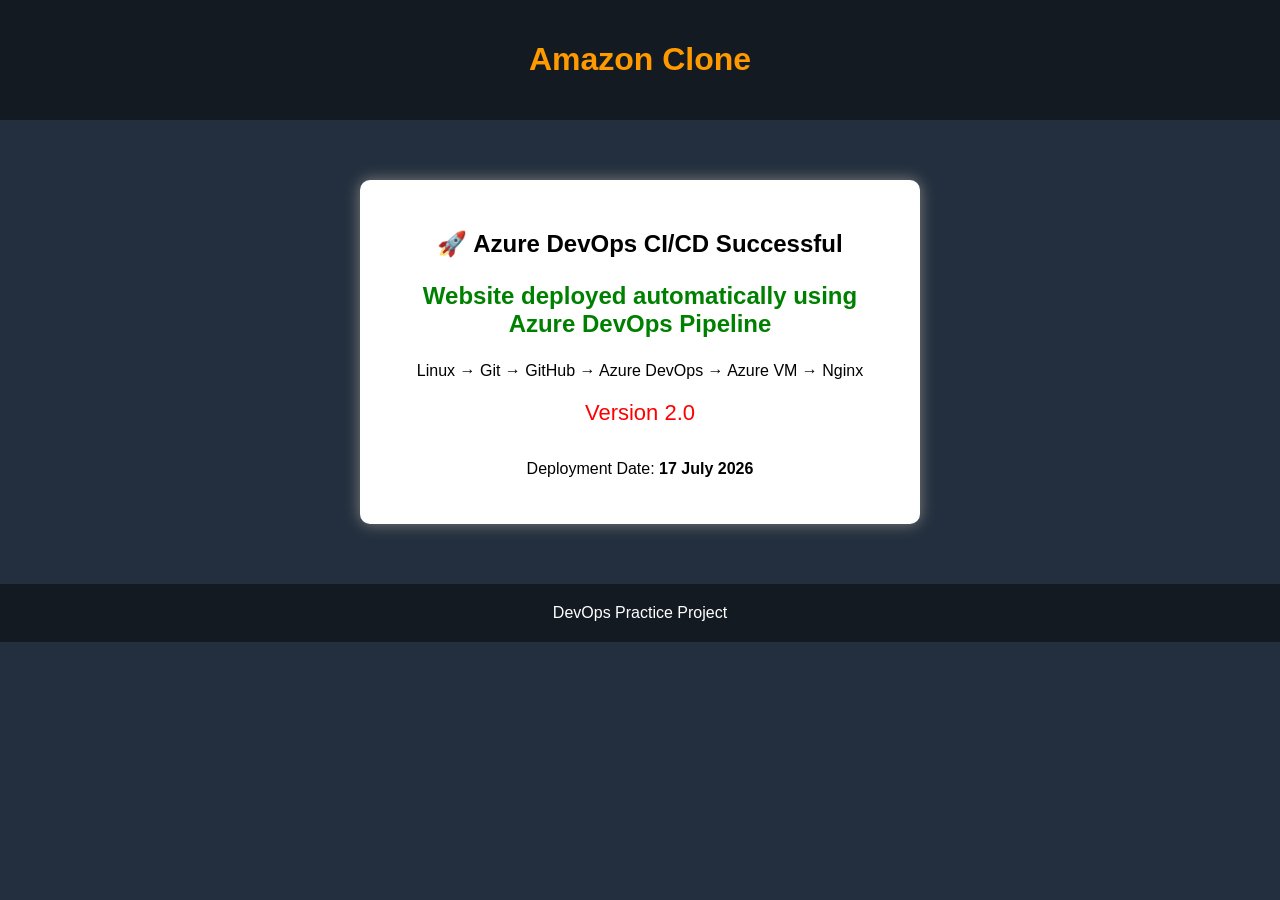
<file: index.html>
<!DOCTYPE html>
<html lang="en">
<head>
    <meta charset="UTF-8">
    <meta name="viewport" content="width=device-width, initial-scale=1.0">
    <title>Amazon Clone - CI/CD Demo</title>
    <style>
        body {
            margin: 0;
            font-family: Arial, sans-serif;
            background: #232F3E;
            color: white;
            text-align: center;
        }

        header {
            background: #131A22;
            padding: 20px;
        }

        h1 {
            color: #FF9900;
        }

        .container {
            margin-top: 60px;
        }

        .card {
            width: 500px;
            margin: auto;
            background: white;
            color: black;
            border-radius: 10px;
            padding: 30px;
            box-shadow: 0px 0px 15px gray;
        }

        .success {
            color: green;
            font-size: 24px;
            font-weight: bold;
        }

        .version {
            color: red;
            font-size: 22px;
            margin-top: 20px;
        }

        footer {
            margin-top: 60px;
            padding: 20px;
            background: #131A22;
        }
    </style>
</head>
<body>

<header>
    <h1>Amazon Clone</h1>
</header>

<div class="container">

    <div class="card">

        <h2>🚀 Azure DevOps CI/CD Successful</h2>

        <p class="success">
            Website deployed automatically using Azure DevOps Pipeline
        </p>

        <p>
            Linux → Git → GitHub → Azure DevOps → Azure VM → Nginx
        </p>

        <div class="version">
            Version 2.0
        </div>

        <br>

        <p>
            Deployment Date:
            <strong>17 July 2026</strong>
        </p>

    </div>

</div>

<footer>

    DevOps Practice Project

</footer>

</body>
</html>
</file>
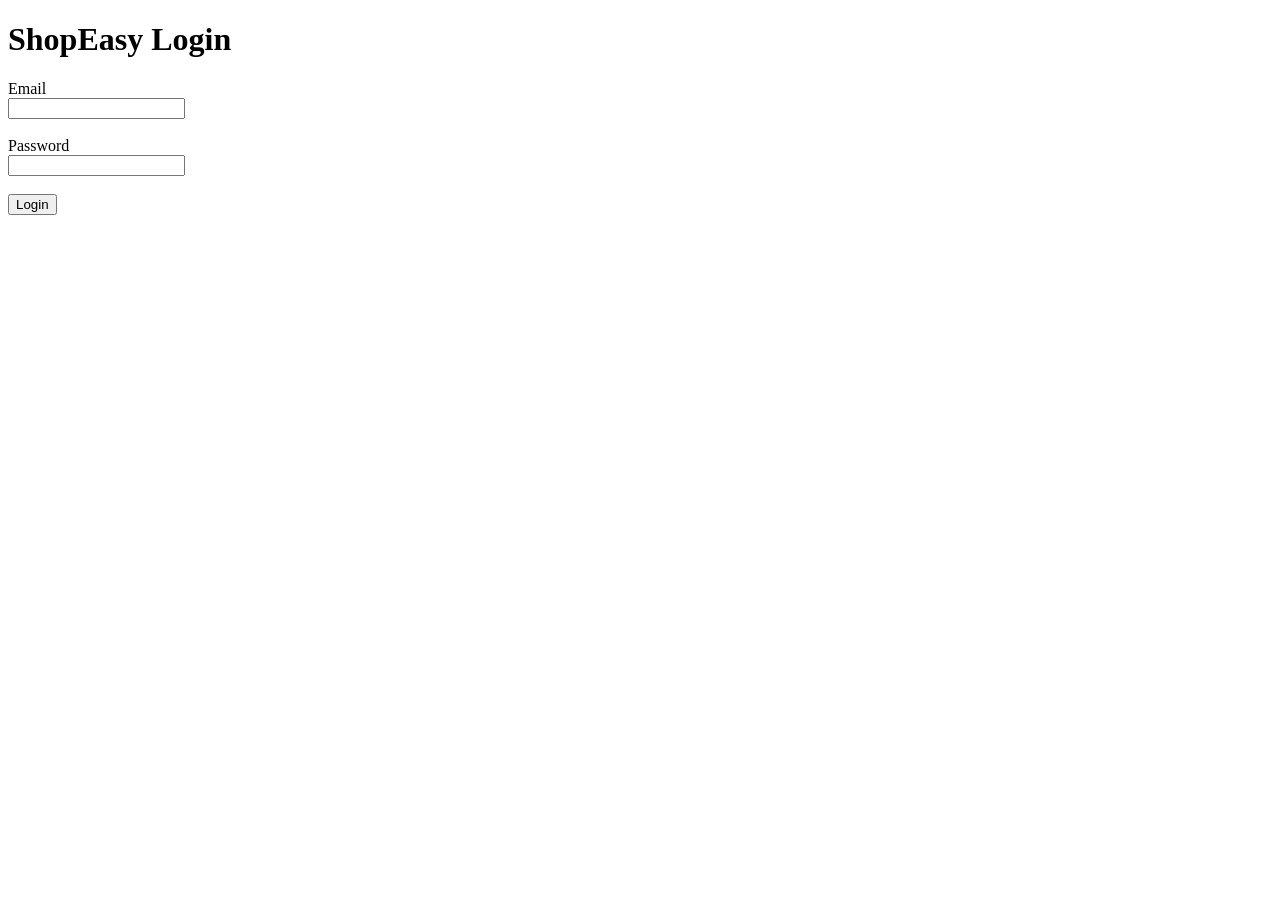
<file: login.html>
<!DOCTYPE html>
<html>
<head>
    <title>Login</title>
</head>

<body>

<h1>ShopEasy Login</h1>

<form>

<label>Email</label><br>
<input type="email"><br><br>

<label>Password</label><br>
<input type="password"><br><br>

<button>Login</button>

</form>

</body>
</html>
</file>
